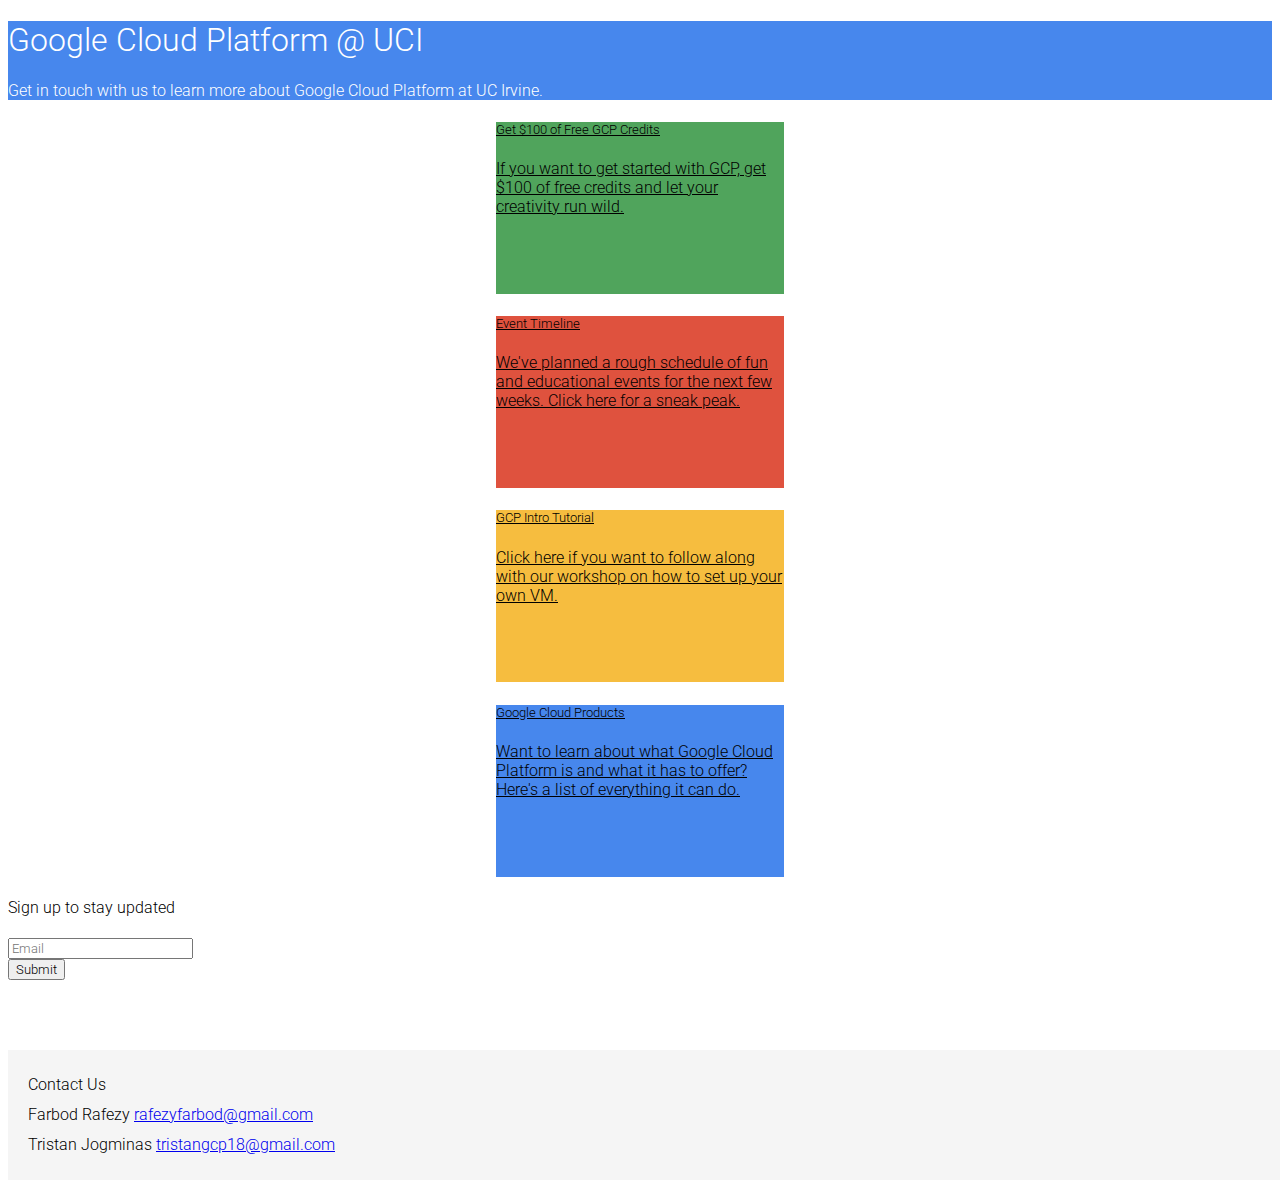
<file: index.html>
<!DOCTYPE html>
<html lang="en">
<head>
    <meta charset="utf-8" />
    <meta http-equiv="X-UA-Compatible" content="IE=edge">
    <title>Google Cloud Platform @ UCI</title>
    <meta name="viewport" content="width=device-width, initial-scale=1">
    <link rel="stylesheet" href="https://stackpath.bootstrapcdn.com/bootstrap/4.1.3/css/bootstrap.min.css" integrity="sha384-MCw98/SFnGE8fJT3GXwEOngsV7Zt27NXFoaoApmYm81iuXoPkFOJwJ8ERdknLPMO" crossorigin="anonymous">

    <link href="https://fonts.googleapis.com/css?family=Roboto:100,100i,300,300i,400,400i" rel="stylesheet">
    <link rel="stylesheet" type="text/css" media="screen" href="main.css" />
</head>
<body>
    
    <div class="jumbotron bg-custom-blue jumbotron-fluid">
        <div class="container">
            <h1 class="display-4">Google Cloud Platform @ UCI</h1>
            <p class="lead">Get in touch with us to learn more about Google Cloud Platform at UC Irvine.</p>
        </div>
    </div>
    <div class="container mt-5 mb-4">
        <div class="row">
            <div class="col-md-4">
                <a class="card-link" href="https://docs.google.com/forms/d/e/1FAIpQLSdG-vB17mtFTySToS7V04WGmAXS8lMWFSaWSuUeJEU7XCajCA/viewform?entry.1895469608=Tristan%20Jogminas%20and%20Farbod%20Rafezy&entry.1421139163=General%20Email&entry.1901687729=General%20Email&entry.1607264656=General%20Email&entry.1112068517=University%20Of%20California-Irvine&entry.1817388384=Yes&entry.106435724=ONLY%20request%20GCP%20Credits">
                    <div class="card text-white bg-custom-green mb-3" style="max-width: 18rem;">
                        <div class="card-body">
                            <h5 class="card-title">Get $100 of Free GCP Credits</h5>
                            <p class="card-text">If you want to get started with GCP, get $100 of free credits and let your creativity run wild.</p>
                        </div>
                    </div>         
                </a>       
            </div>
            <div class="col-md-4">
                <a class="card-link" href="timeline.html">
                    <div class="card text-white bg-custom-red mb-3" style="max-width: 18rem;">
                        <div class="card-body">
                            <h5 class="card-title">Event Timeline</h5>
                            <p class="card-text">We've planned a rough schedule of fun and educational events for the next few weeks. Click here for a sneak peak.</p>
                        </div>
                    </div>
                </a>
            </div>
            <div class="col-md-4">
                <a class="card-link" href="https://docs.google.com/document/u/1/d/e/2PACX-1vRyA94U84gu-24v5hSc-kktzHB8qyzPaHYTUqsvUfMCSNRhKNOuT0GOMbsetNKDy_fhWv1w2jAhYVn2/pub">
                    <div class="card text-black bg-custom-yellow mb-3" style="max-width: 18rem;">
                        <div class="card-body">
                            <h5 class="card-title">GCP Intro Tutorial</h5>
                            <p class="card-text">Click here if you want to follow along with our workshop on how to set up your own VM.</p>
                        </div>
                    </div>          
                </a>      
            </div>
        </div>
        <div class="row mt-md-2 mt-lg-3 mt-xl-5">
            <div class="col-md-4">
                <a class="card-link" href="https://cloud.google.com/products/">
                    <div class="card text-white bg-custom-blue mb-3" style="max-width: 18rem;">
                        <div class="card-body">
                            <h5 class="card-title">Google Cloud Products</h5>
                            <p class="card-text">Want to learn about what Google Cloud Platform is and what it has to offer? Here's a list of everything it can do.</p>
                        </div>
                    </div>          
                </a>      
            </div>
        </div>

        <h4 class="mt-5 mb-4">Sign up to stay updated</h4>
        <form class="mt-3" action="https://getsimpleform.com/messages?form_api_token=e578609b3cb7d82800a26aa7a80b1247" method="post">
            <div class="input-group mb-3">
                <input type='hidden' name='redirect_to' value='http://www.ucigcp.com'/>
                <input name="email" type="text" class="form-control" placeholder="Email">
                <div class="input-group-append">
                    <button class="btn btn-primary" type="submit" id="button-addon2">Submit</button>  
                </div>
            </div>
        </form>


    </div>

    <footer class="footer">
        <div class="container">
            <span>Contact Us</span>
            <div>
                <span>Farbod Rafezy </span>
                <a href="mailto:rafezyfarbod@gmail.com">rafezyfarbod@gmail.com</a>
            </div>
            <div>
                <span>Tristan Jogminas </span>
                <a href="mailto:tristangcp18@gmail.com">tristangcp18@gmail.com</a>    
            </div>
        </div>
    </footer>
          
                

    <script src="https://code.jquery.com/jquery-3.3.1.slim.min.js" integrity="sha384-q8i/X+965DzO0rT7abK41JStQIAqVgRVzpbzo5smXKp4YfRvH+8abtTE1Pi6jizo" crossorigin="anonymous"></script>
    <script src="https://stackpath.bootstrapcdn.com/bootstrap/4.1.3/js/bootstrap.min.js" integrity="sha384-ChfqqxuZUCnJSK3+MXmPNIyE6ZbWh2IMqE241rYiqJxyMiZ6OW/JmZQ5stwEULTy" crossorigin="anonymous"></script>
</body>
</html>
</file>
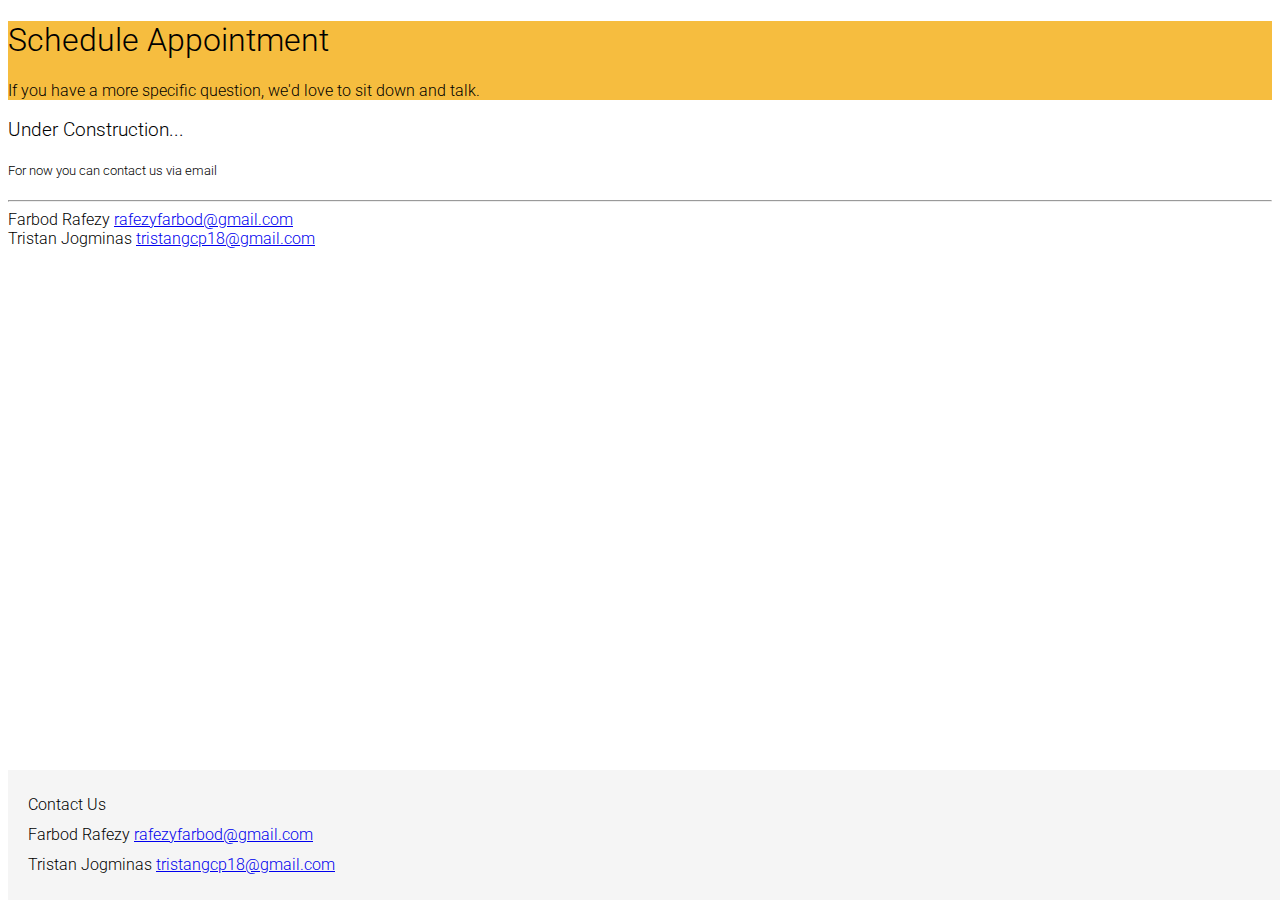
<file: appointment.html>
<!DOCTYPE html>
<html lang="en">
<head>
    <meta charset="utf-8" />
    <meta http-equiv="X-UA-Compatible" content="IE=edge">
    <title>Google Cloud Platform @ UCI</title>
    <meta name="viewport" content="width=device-width, initial-scale=1">
    <link rel="stylesheet" href="https://stackpath.bootstrapcdn.com/bootstrap/4.1.3/css/bootstrap.min.css" integrity="sha384-MCw98/SFnGE8fJT3GXwEOngsV7Zt27NXFoaoApmYm81iuXoPkFOJwJ8ERdknLPMO" crossorigin="anonymous">

    <link href="https://fonts.googleapis.com/css?family=Roboto:100,100i,300,300i,400,400i" rel="stylesheet">
    <link rel="stylesheet" type="text/css" media="screen" href="main.css" />
</head>
<body>
    
    <div class="jumbotron bg-custom-yellow jumbotron-fluid">
        <div class="container">
            <h1 class="display-4">Schedule Appointment</h1>
            <p class="lead">If you have a more specific question, we'd love to sit down and talk.</p>
        </div>
    </div>
    <div class="container">
        <h3>Under Construction...</h3>
        <h5>For now you can contact us via email</h5>
        <hr/>
        <div>
            <span>Farbod Rafezy </span>
            <a href="mailto:rafezyfarbod@gmail.com">rafezyfarbod@gmail.com</a>
        </div>
        <div>
            <span>Tristan Jogminas </span>
            <a href="mailto:tristangcp18@gmail.com">tristangcp18@gmail.com</a>    
        </div>
    </div>

    <footer class="footer">
        <div class="container">
            <span>Contact Us</span>
            <div>
                <span>Farbod Rafezy </span>
                <a href="mailto:rafezyfarbod@gmail.com">rafezyfarbod@gmail.com</a>
            </div>
            <div>
                <span>Tristan Jogminas </span>
                <a href="mailto:tristangcp18@gmail.com">tristangcp18@gmail.com</a>    
            </div>
        </div>
    </footer>
      
                

    <script src="https://code.jquery.com/jquery-3.3.1.slim.min.js" integrity="sha384-q8i/X+965DzO0rT7abK41JStQIAqVgRVzpbzo5smXKp4YfRvH+8abtTE1Pi6jizo" crossorigin="anonymous"></script>
    <script src="https://stackpath.bootstrapcdn.com/bootstrap/4.1.3/js/bootstrap.min.js" integrity="sha384-ChfqqxuZUCnJSK3+MXmPNIyE6ZbWh2IMqE241rYiqJxyMiZ6OW/JmZQ5stwEULTy" crossorigin="anonymous"></script>
</body>
</html>
</file>
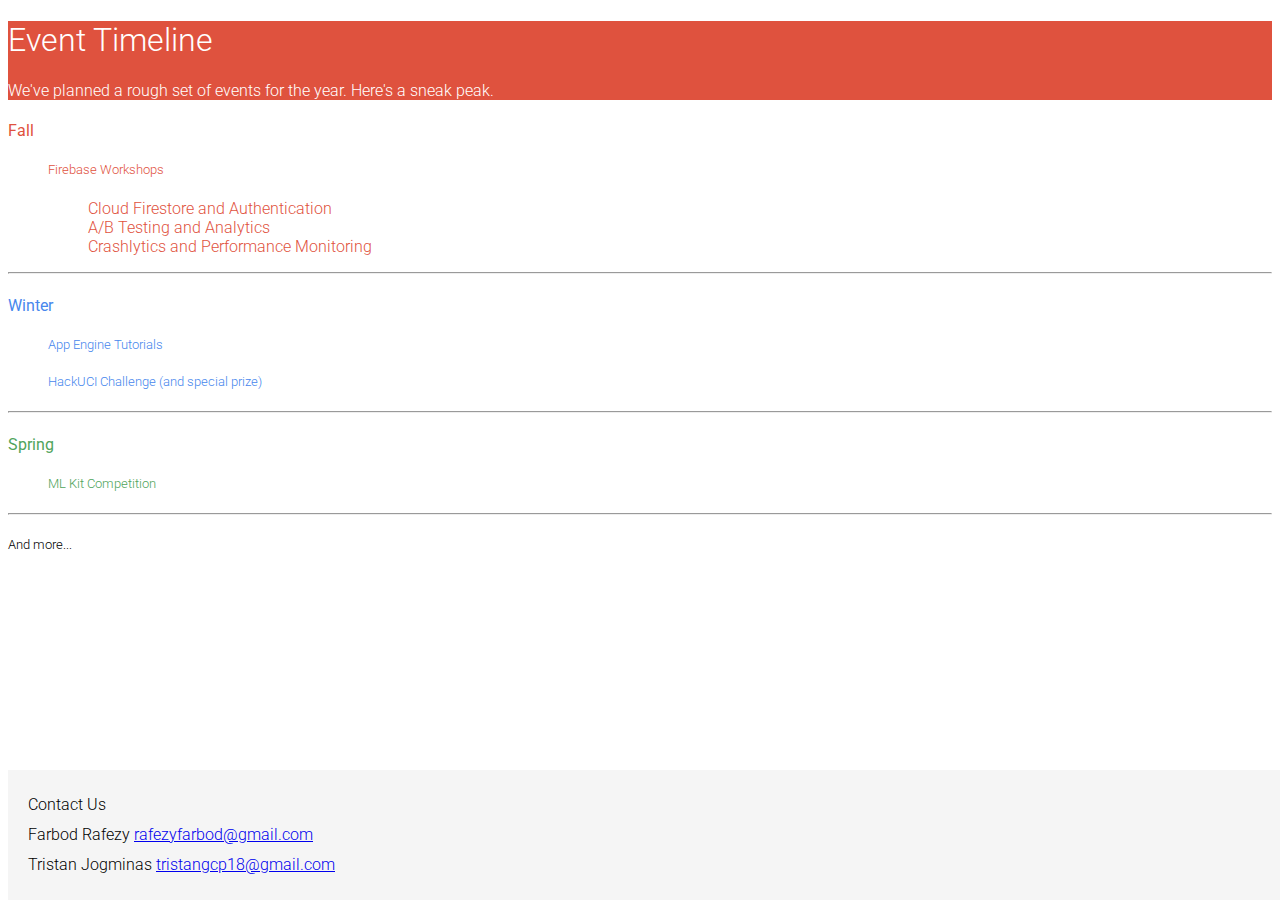
<file: timeline.html>
<!DOCTYPE html>
<html lang="en">
<head>
    <meta charset="utf-8" />
    <meta http-equiv="X-UA-Compatible" content="IE=edge">
    <title>Google Cloud Platform @ UCI</title>
    <meta name="viewport" content="width=device-width, initial-scale=1">
    <link rel="stylesheet" href="https://stackpath.bootstrapcdn.com/bootstrap/4.1.3/css/bootstrap.min.css" integrity="sha384-MCw98/SFnGE8fJT3GXwEOngsV7Zt27NXFoaoApmYm81iuXoPkFOJwJ8ERdknLPMO" crossorigin="anonymous">

    <link href="https://fonts.googleapis.com/css?family=Roboto:100,100i,300,300i,400,400i" rel="stylesheet">
    <link rel="stylesheet" type="text/css" media="screen" href="main.css" />
</head>
<body>
    
    <div class="jumbotron bg-custom-red jumbotron-fluid">
        <div class="container">
            <h1 class="display-4">Event Timeline</h1>
            <p class="lead">We've planned a rough set of events for the year. Here's a sneak peak.</p>
        </div>
    </div>
    <div class="container">
        <div class="text-custom-red">
            <h4 class="m-1 font-heavy">Fall</h4>
            <ul>
                <li><h5>Firebase Workshops</h5></li>
                <ul>
                    <li>Cloud Firestore and Authentication</li>
                    <li>A/B Testing and Analytics</li>
                    <li>Crashlytics and Performance Monitoring</li>
                </ul>
            </ul>
            <hr/>
        </div>
        <div class="text-custom-blue">
            <h4 class="m-1 font-heavy">Winter</h4>
            <ul>
                <li><h5>App Engine Tutorials</h5></li>
                <li><h5>HackUCI Challenge (and special prize)</h5></li>
            </ul>
            <hr/>
        </div>
        <div class="text-custom-green">
            <h4 class="m-1 font-heavy">Spring</h4>
            <ul>
                <li><h5>ML Kit Competition</h5></li>
            </ul>
            <hr/>
        </div>
        <h5 class="m-1">And more...</h5>
    </div>

    <footer class="footer">
        <div class="container">
            <span>Contact Us</span>
            <div>
                <span>Farbod Rafezy </span>
                <a href="mailto:rafezyfarbod@gmail.com">rafezyfarbod@gmail.com</a>
            </div>
            <div>
                <span>Tristan Jogminas </span>
                <a href="mailto:tristangcp18@gmail.com">tristangcp18@gmail.com</a>    
            </div>
        </div>
    </footer>
      
                

    <script src="https://code.jquery.com/jquery-3.3.1.slim.min.js" integrity="sha384-q8i/X+965DzO0rT7abK41JStQIAqVgRVzpbzo5smXKp4YfRvH+8abtTE1Pi6jizo" crossorigin="anonymous"></script>
    <script src="https://stackpath.bootstrapcdn.com/bootstrap/4.1.3/js/bootstrap.min.js" integrity="sha384-ChfqqxuZUCnJSK3+MXmPNIyE6ZbWh2IMqE241rYiqJxyMiZ6OW/JmZQ5stwEULTy" crossorigin="anonymous"></script>
</body>
</html>
</file>
<file: main.css>
* {
    font-family: 'Roboto', sans-serif;
    font-weight: 300;
}

html {
    position: relative;
    min-height: 100%;
}

body {
    margin-bottom: 200px;
}  

.jumbotron {
    color: white;
}

h1, h2, h3, h4, h5, h6 {
    font-weight: 300;
}

.card-link {
    color: inherit;
}

.card-link:hover {
    color: inherit;
    text-decoration: none;
}

.card {
    margin: 0 auto;
    height: 90%;
    min-height: 172px;
}

#learnMoreHeader {
    text-align: center;
}

.bg-custom-blue {
    background-color: #4787ed;
}

.bg-custom-yellow {
    background-color: #f6bd3f;
    color: black;
}

.bg-custom-green {
    background-color: #50a45c;
}

.bg-custom-red {
    background-color: #df523e;
}

.text-custom-blue {
    color: #4787ed;
}

.text-custom-yellow {
    color: #f6bd3f;
}

.text-custom-green {
    color: #50a45c;
}

.text-custom-red {
    color: #df523e;
}


.footer {
    position: absolute;
    bottom: 0;
    width: 100%;
    background-color: #f5f5f5;
    line-height: 30px;
    padding: 20px;
}

li {
    list-style: none;
}

.font-heavy {
    font-weight: 400;
}
</file>
